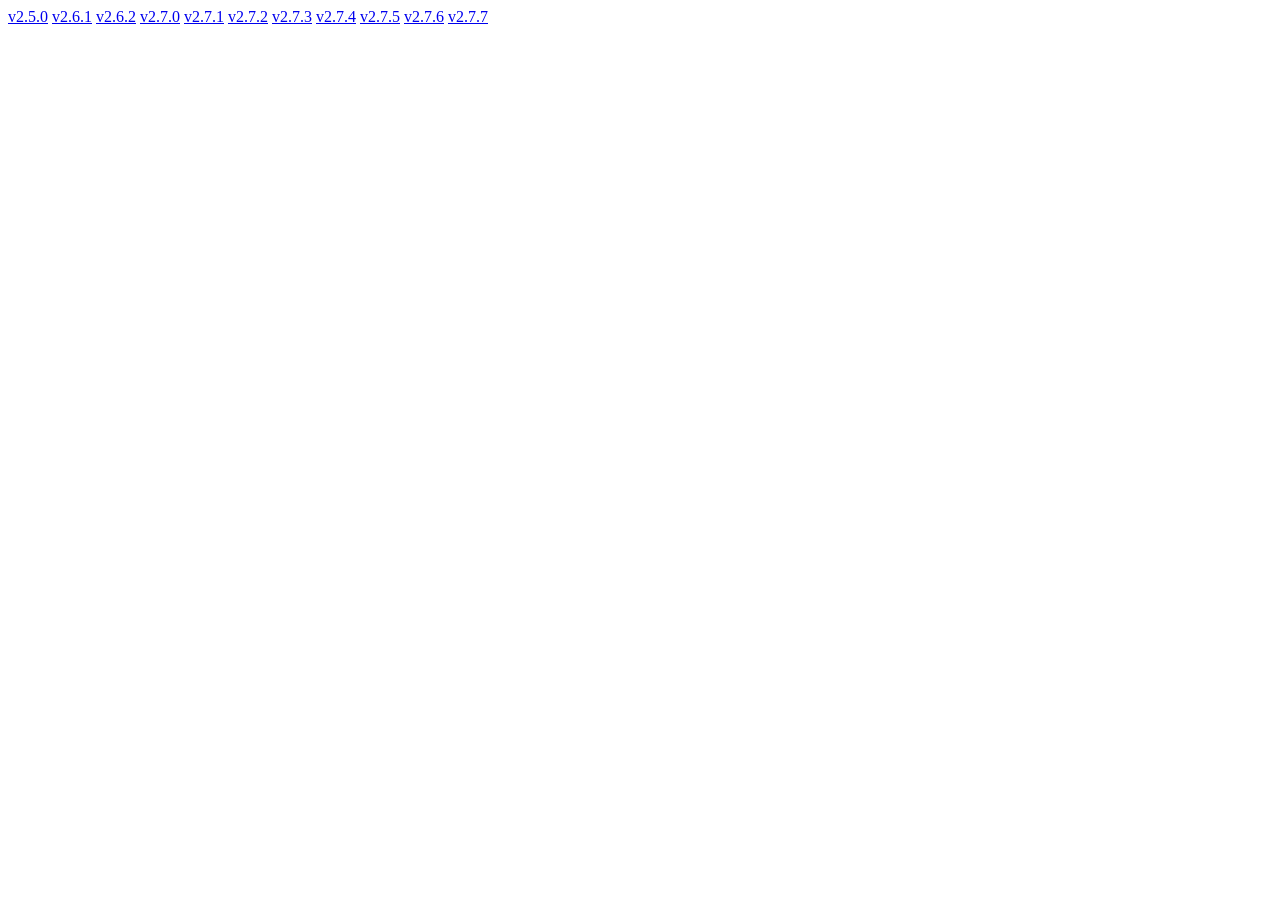
<file: index.html>
<!DOCTYPE html>

<a href='index-250.html'>v2.5.0</a>
<a href='index-261.html'>v2.6.1</a>
<a href='index-262.html'>v2.6.2</a>
<a href='index-270.html'>v2.7.0</a>
<a href='index-271.html'>v2.7.1</a>
<a href='index-272.html'>v2.7.2</a>
<a href='index-273.html'>v2.7.3</a>
<a href='index-274.html'>v2.7.4</a>
<a href='index-275.html'>v2.7.5</a>
<a href='index-276.html'>v2.7.6</a>
<a href='index-277.html'>v2.7.7</a>
</file>
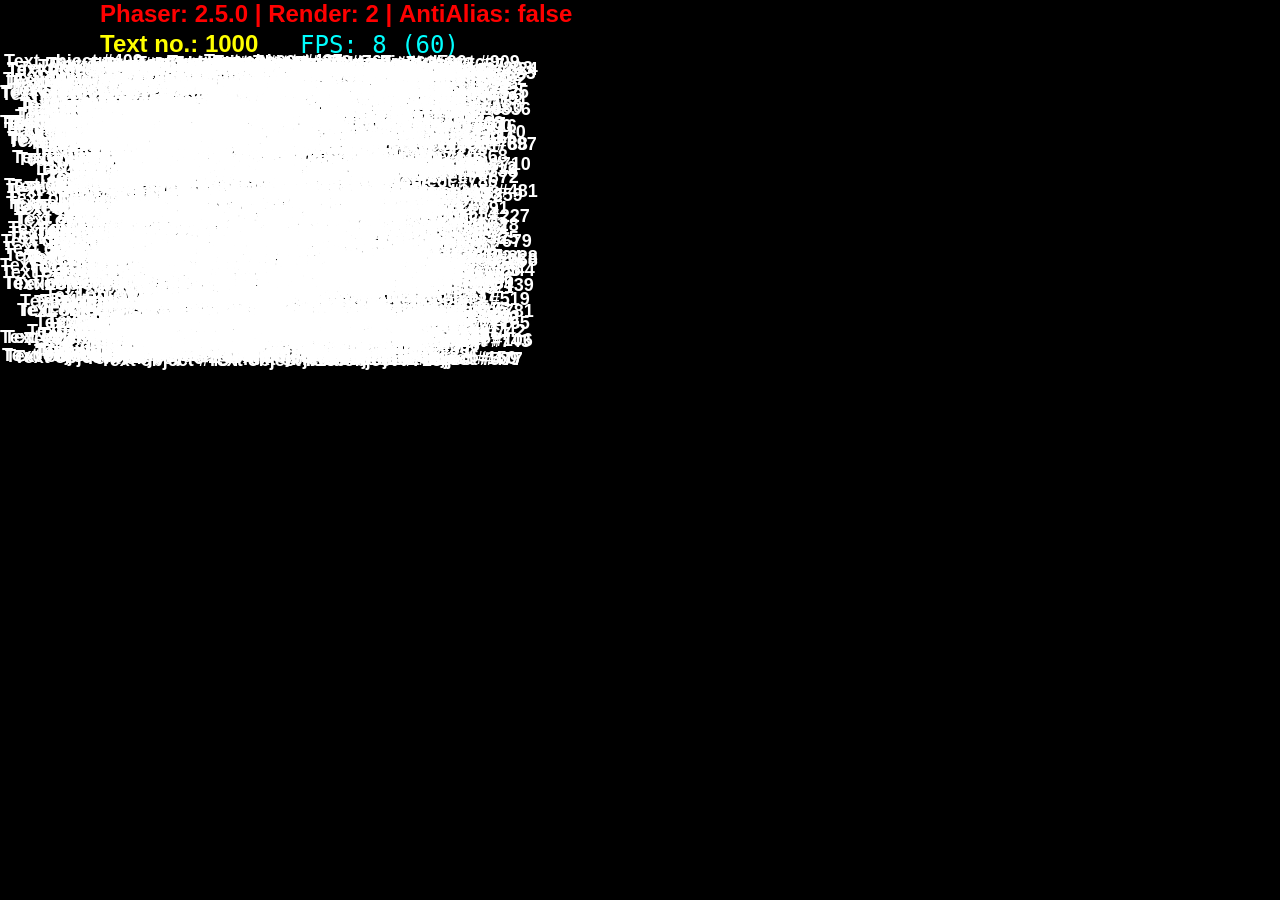
<file: index-250.html>
<!DOCTYPE html>
<html>
	<head>
		<title>Phaser Performance Test | 2.5.0</title>
		<meta charset="utf-8" />
		<meta name="viewport" content="width=device-width, initial-scale=1.0, user-scalable=no">
		<meta name="mobile-web-app-capable" content="yes">
		<meta name="apple-mobile-web-app-capable" content="yes">
		<link href="style.css" rel="stylesheet" type="text/css">
	</head>
	<body oncontextmenu="return false">
		<div id="phaser"></div>
		<script src="stats.min.js"></script>
		<script src="phaser/phaser.2.5.0.min.js"></script>
		<script src="game.js"></script>
	</body>
</html>
</file>
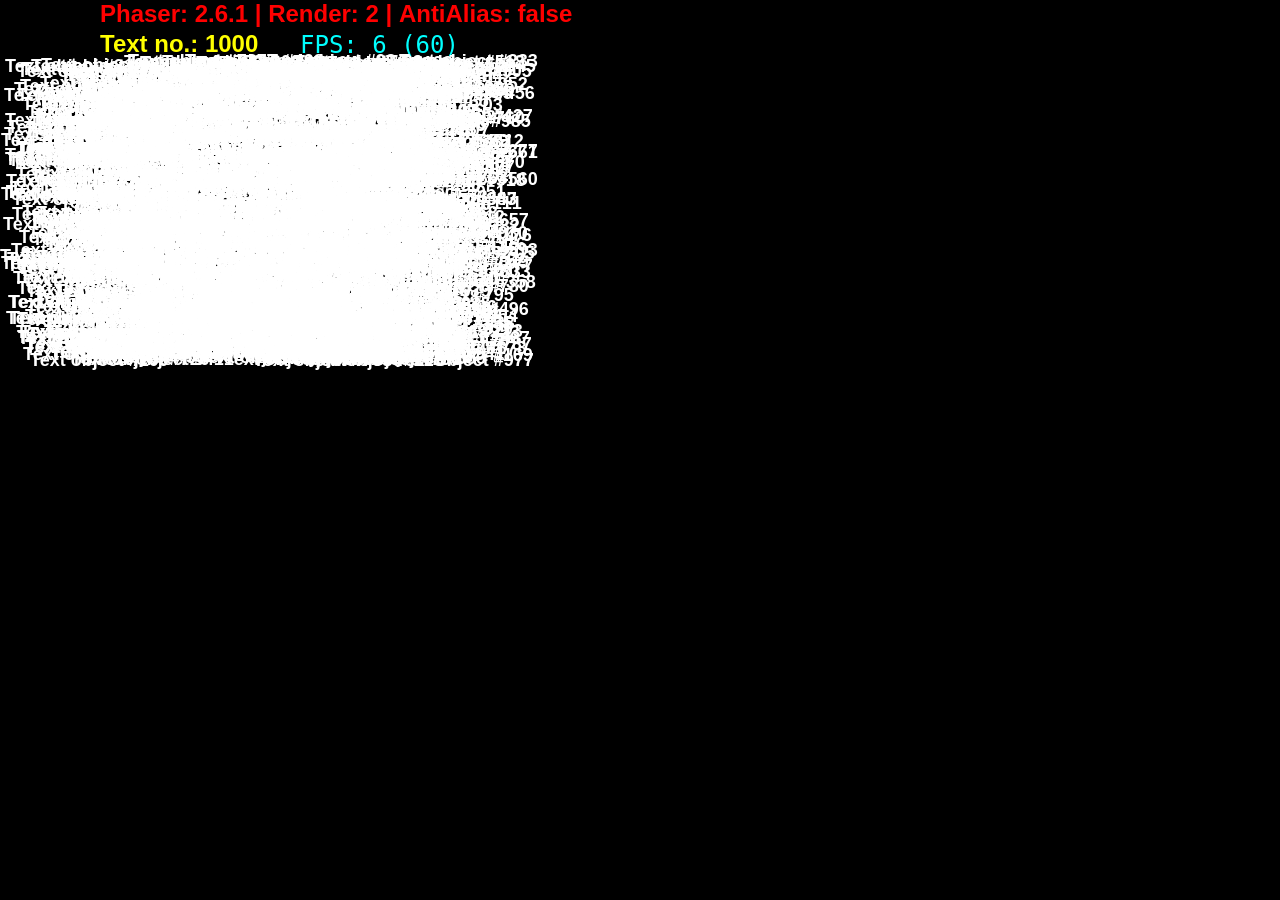
<file: index-261.html>
<!DOCTYPE html>
<html>
	<head>
		<title>Phaser Performance Test | 2.6.1</title>
		<meta charset="utf-8" />
		<meta name="viewport" content="width=device-width, initial-scale=1.0, user-scalable=no">
		<meta name="mobile-web-app-capable" content="yes">
		<meta name="apple-mobile-web-app-capable" content="yes">
		<link href="style.css" rel="stylesheet" type="text/css">
	</head>
	<body oncontextmenu="return false">
		<div id="phaser"></div>
		<script src="stats.min.js"></script>
		<script src="phaser/phaser.2.6.1.min.js"></script>
		<script src="game.js"></script>
	</body>
</html>
</file>
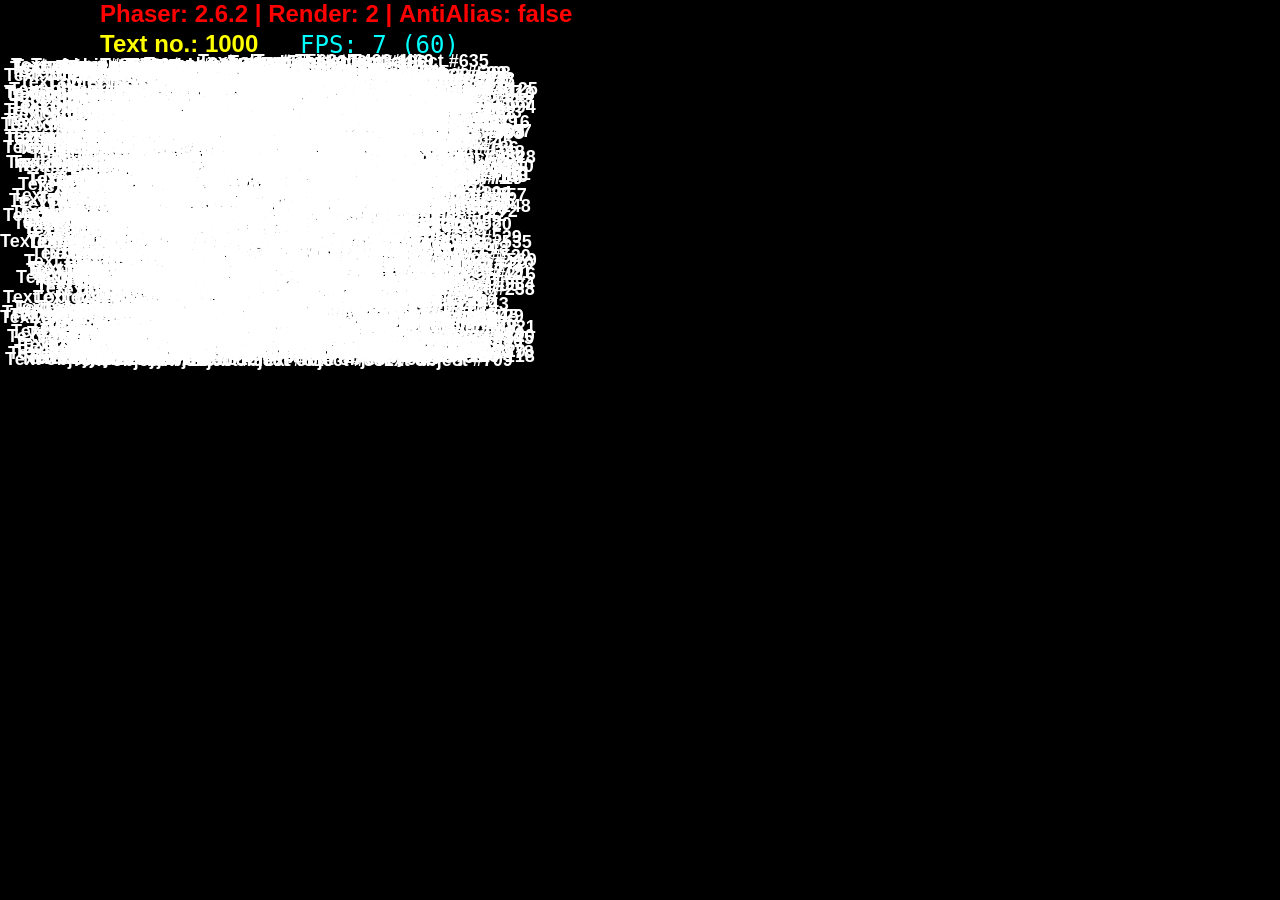
<file: index-262.html>
<!DOCTYPE html>
<html>
	<head>
		<title>Phaser Performance Test | 2.6.2</title>
		<meta charset="utf-8" />
		<meta name="viewport" content="width=device-width, initial-scale=1.0, user-scalable=no">
		<meta name="mobile-web-app-capable" content="yes">
		<meta name="apple-mobile-web-app-capable" content="yes">
		<link href="style.css" rel="stylesheet" type="text/css">
	</head>
	<body oncontextmenu="return false">
		<div id="phaser"></div>
		<script src="stats.min.js"></script>
		<script src="phaser/phaser.2.6.2.min.js"></script>
		<script src="game.js"></script>
	</body>
</html>
</file>
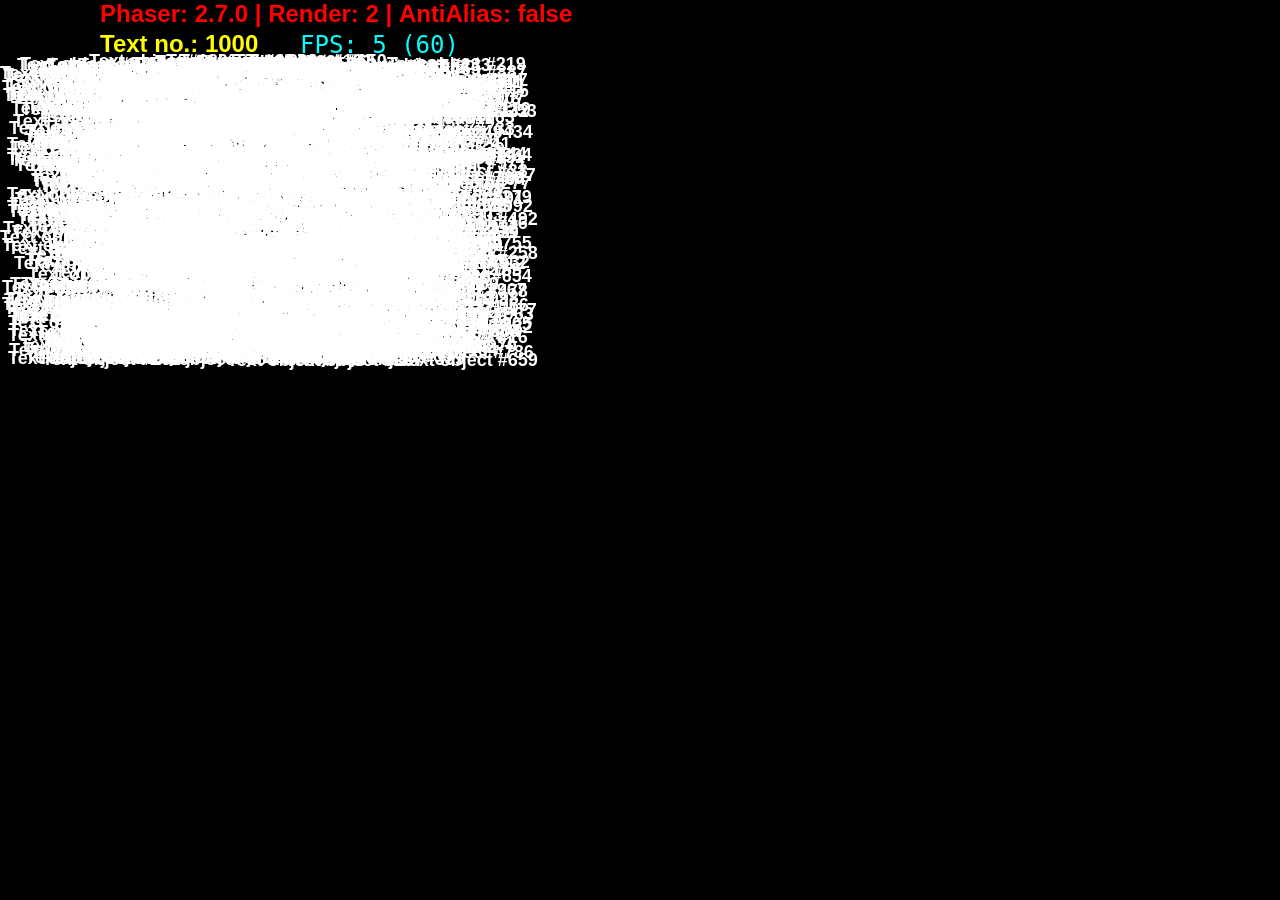
<file: index-270.html>
<!DOCTYPE html>
<html>
	<head>
		<title>Phaser Performance Test | 2.7.0</title>
		<meta charset="utf-8" />
		<meta name="viewport" content="width=device-width, initial-scale=1.0, user-scalable=no">
		<meta name="mobile-web-app-capable" content="yes">
		<meta name="apple-mobile-web-app-capable" content="yes">
		<link href="style.css" rel="stylesheet" type="text/css">
	</head>
	<body oncontextmenu="return false">
		<div id="phaser"></div>
		<script src="stats.min.js"></script>
		<script src="phaser/phaser.2.7.0.min.js"></script>
		<script src="game.js"></script>
	</body>
</html>
</file>
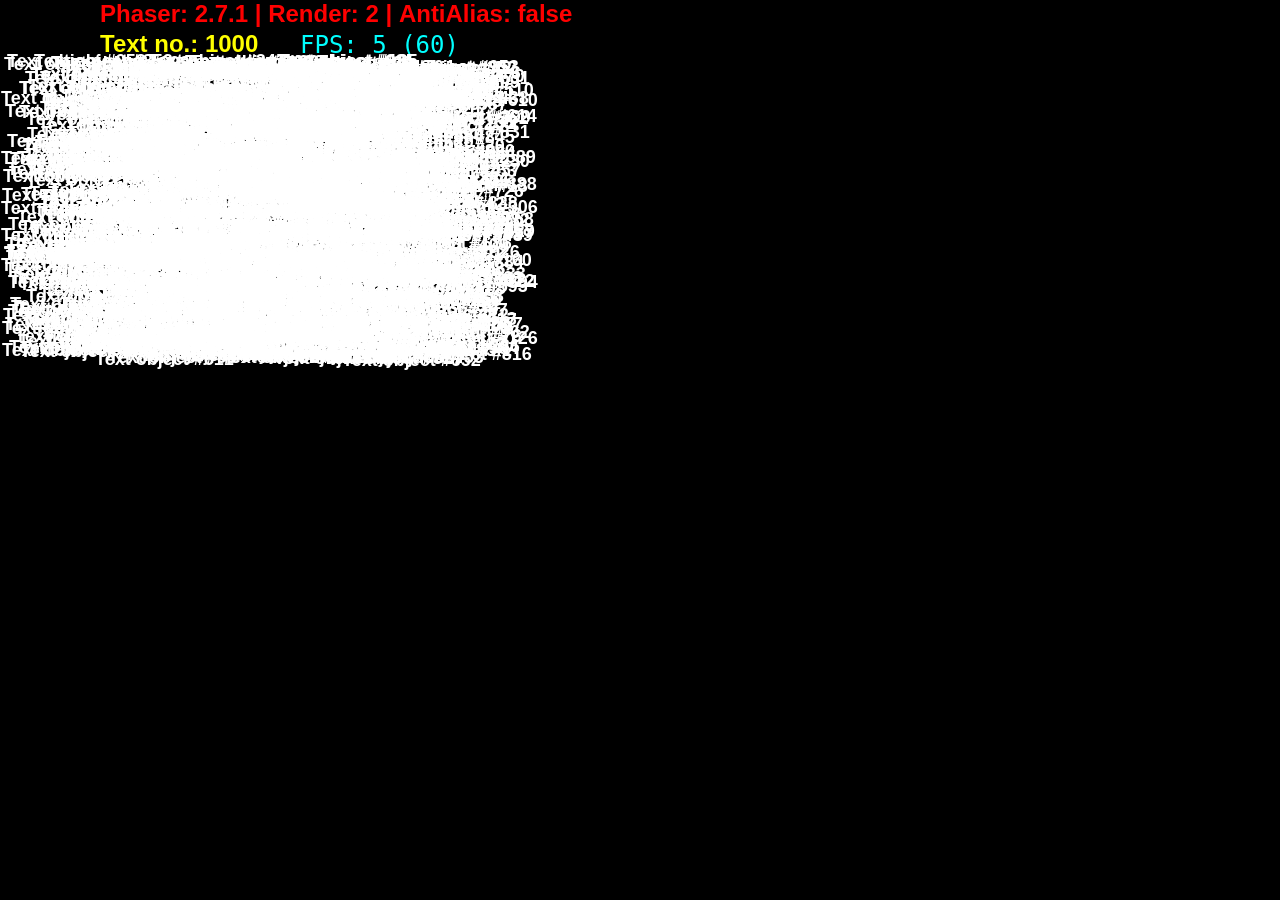
<file: index-271.html>
<!DOCTYPE html>
<html>
	<head>
		<title>Phaser Performance Test | 2.7.1</title>
		<meta charset="utf-8" />
		<meta name="viewport" content="width=device-width, initial-scale=1.0, user-scalable=no">
		<meta name="mobile-web-app-capable" content="yes">
		<meta name="apple-mobile-web-app-capable" content="yes">
		<link href="style.css" rel="stylesheet" type="text/css">
	</head>
	<body oncontextmenu="return false">
		<div id="phaser"></div>
		<script src="stats.min.js"></script>
		<script src="phaser/phaser.2.7.1.min.js"></script>
		<script src="game.js"></script>
	</body>
</html>
</file>
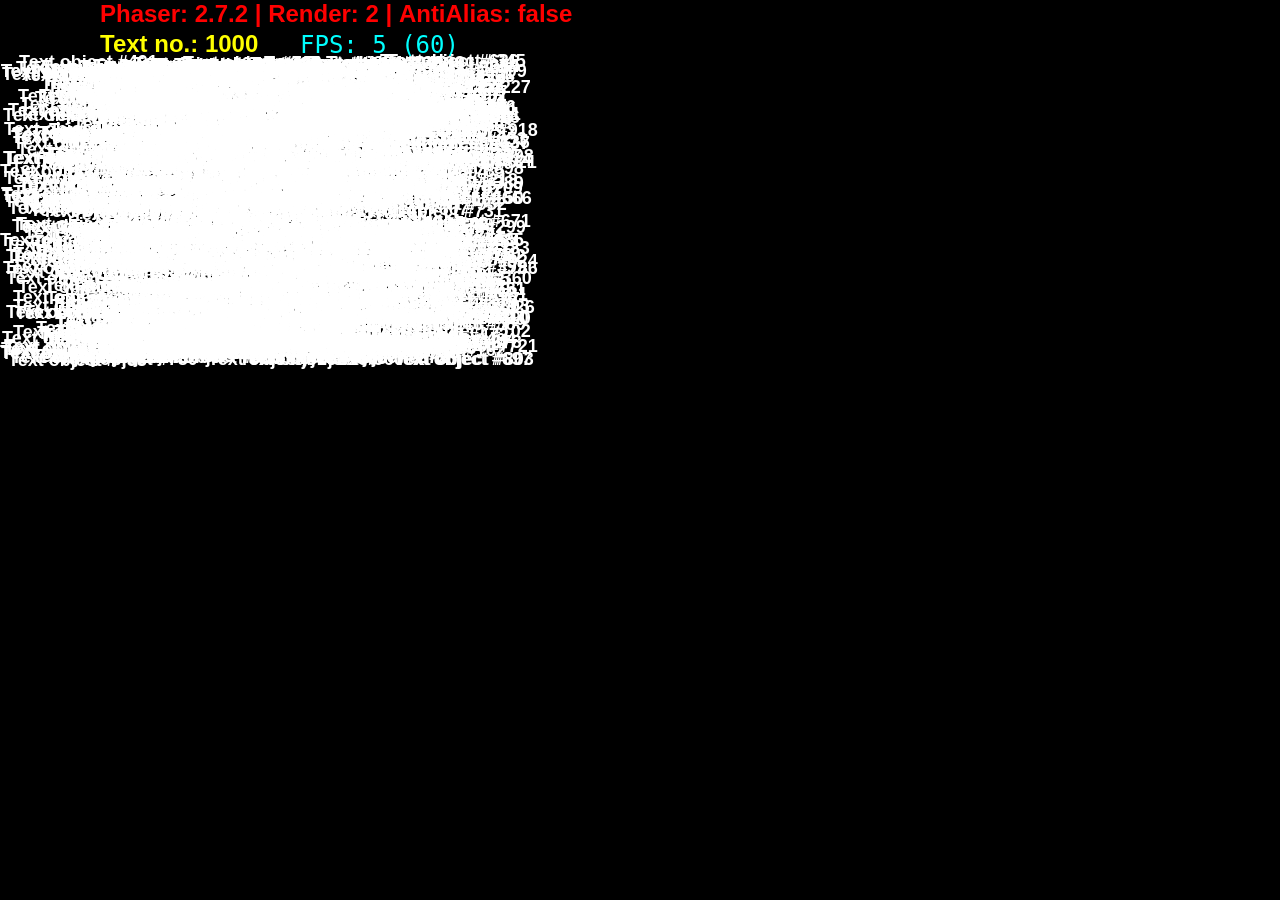
<file: index-272.html>
<!DOCTYPE html>
<html>
	<head>
		<title>Phaser Performance Test | 2.7.2</title>
		<meta charset="utf-8" />
		<meta name="viewport" content="width=device-width, initial-scale=1.0, user-scalable=no">
		<meta name="mobile-web-app-capable" content="yes">
		<meta name="apple-mobile-web-app-capable" content="yes">
		<link href="style.css" rel="stylesheet" type="text/css">
	</head>
	<body oncontextmenu="return false">
		<div id="phaser"></div>
		<script src="stats.min.js"></script>
		<script src="phaser/phaser.2.7.2.min.js"></script>
		<script src="game.js"></script>
	</body>
</html>
</file>
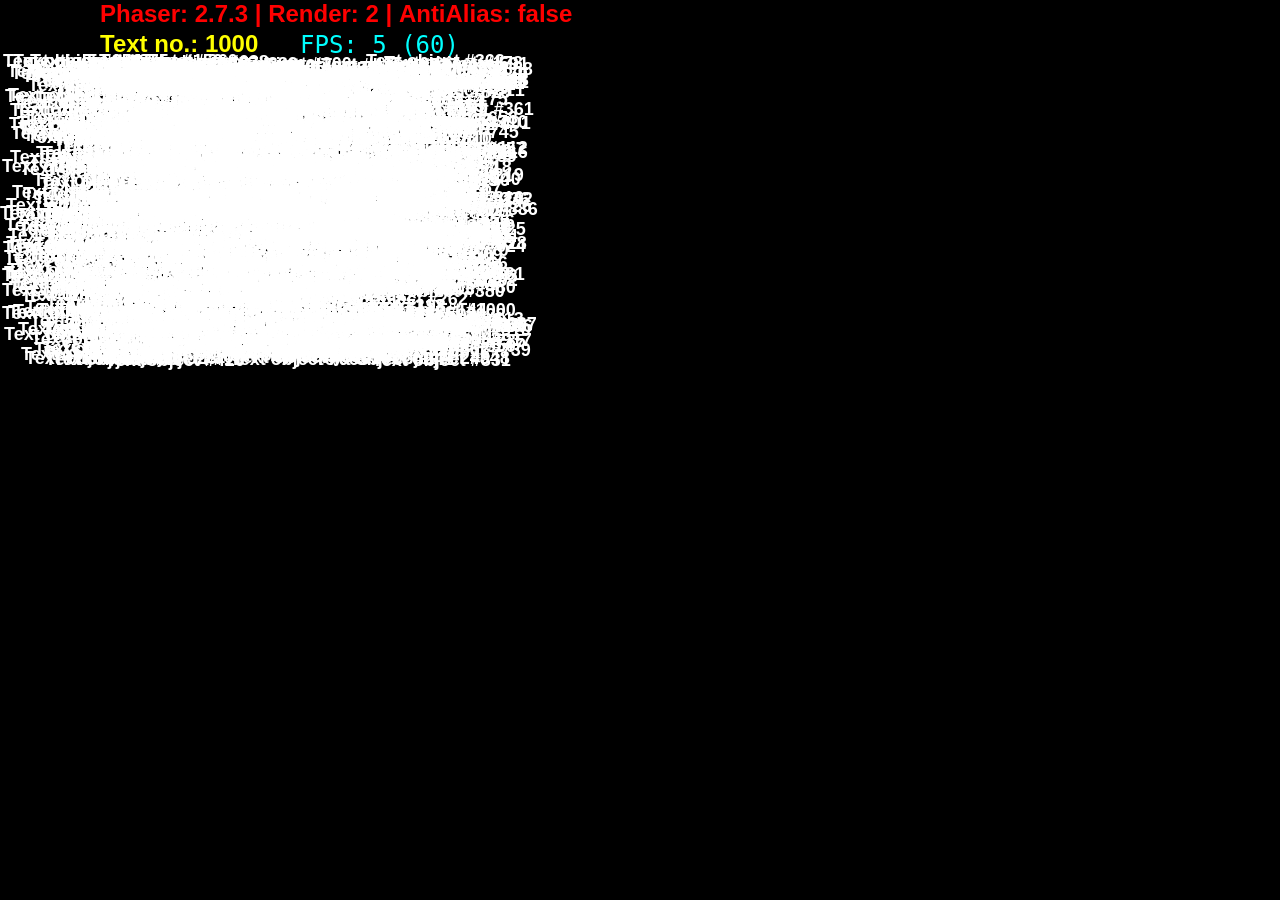
<file: index-273.html>
<!DOCTYPE html>
<html>
	<head>
		<title>Phaser Performance Test | 2.7.3</title>
		<meta charset="utf-8" />
		<meta name="viewport" content="width=device-width, initial-scale=1.0, user-scalable=no">
		<meta name="mobile-web-app-capable" content="yes">
		<meta name="apple-mobile-web-app-capable" content="yes">
		<link href="style.css" rel="stylesheet" type="text/css">
	</head>
	<body oncontextmenu="return false">
		<div id="phaser"></div>
		<script src="stats.min.js"></script>
		<script src="phaser/phaser.2.7.3.min.js"></script>
		<script src="game.js"></script>
	</body>
</html>
</file>
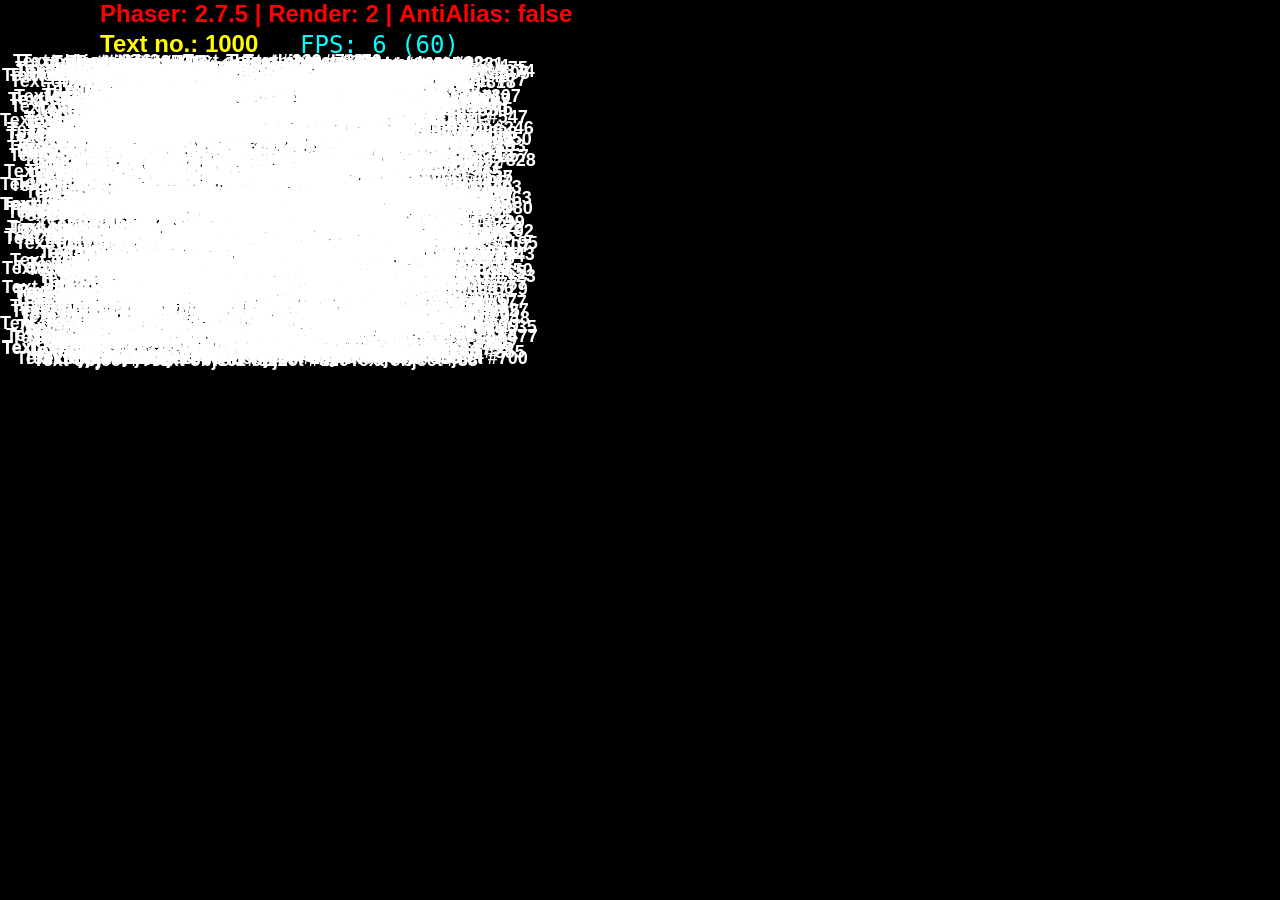
<file: index-275.html>
<!DOCTYPE html>
<html>
	<head>
		<title>Phaser Performance Test | 2.7.5</title>
		<meta charset="utf-8" />
		<meta name="viewport" content="width=device-width, initial-scale=1.0, user-scalable=no">
		<meta name="mobile-web-app-capable" content="yes">
		<meta name="apple-mobile-web-app-capable" content="yes">
		<link href="style.css" rel="stylesheet" type="text/css">
	</head>
	<body oncontextmenu="return false">
		<div id="phaser"></div>
		<script src="stats.min.js"></script>
		<script src="phaser/phaser.2.7.5.min.js"></script>
		<script src="game.js"></script>
	</body>
</html>
</file>
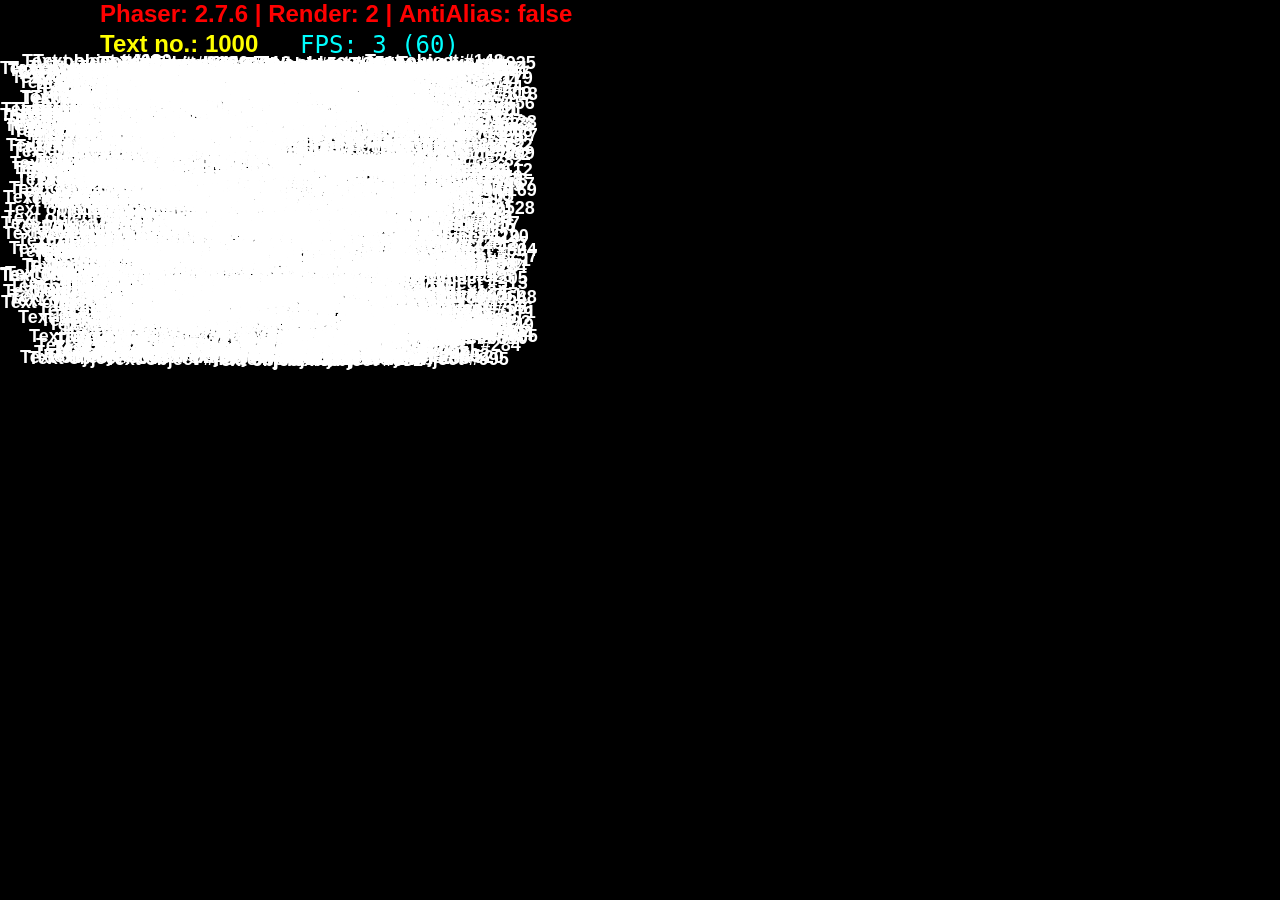
<file: index-276.html>
<!DOCTYPE html>
<html>
	<head>
		<title>Phaser Performance Test | 2.7.6</title>
		<meta charset="utf-8" />
		<meta name="viewport" content="width=device-width, initial-scale=1.0, user-scalable=no">
		<meta name="mobile-web-app-capable" content="yes">
		<meta name="apple-mobile-web-app-capable" content="yes">
		<link href="style.css" rel="stylesheet" type="text/css">
	</head>
	<body oncontextmenu="return false">
		<div id="phaser"></div>
		<script src="stats.min.js"></script>
		<script src="phaser/phaser.2.7.6.min.js"></script>
		<script src="game.js"></script>
	</body>
</html>
</file>
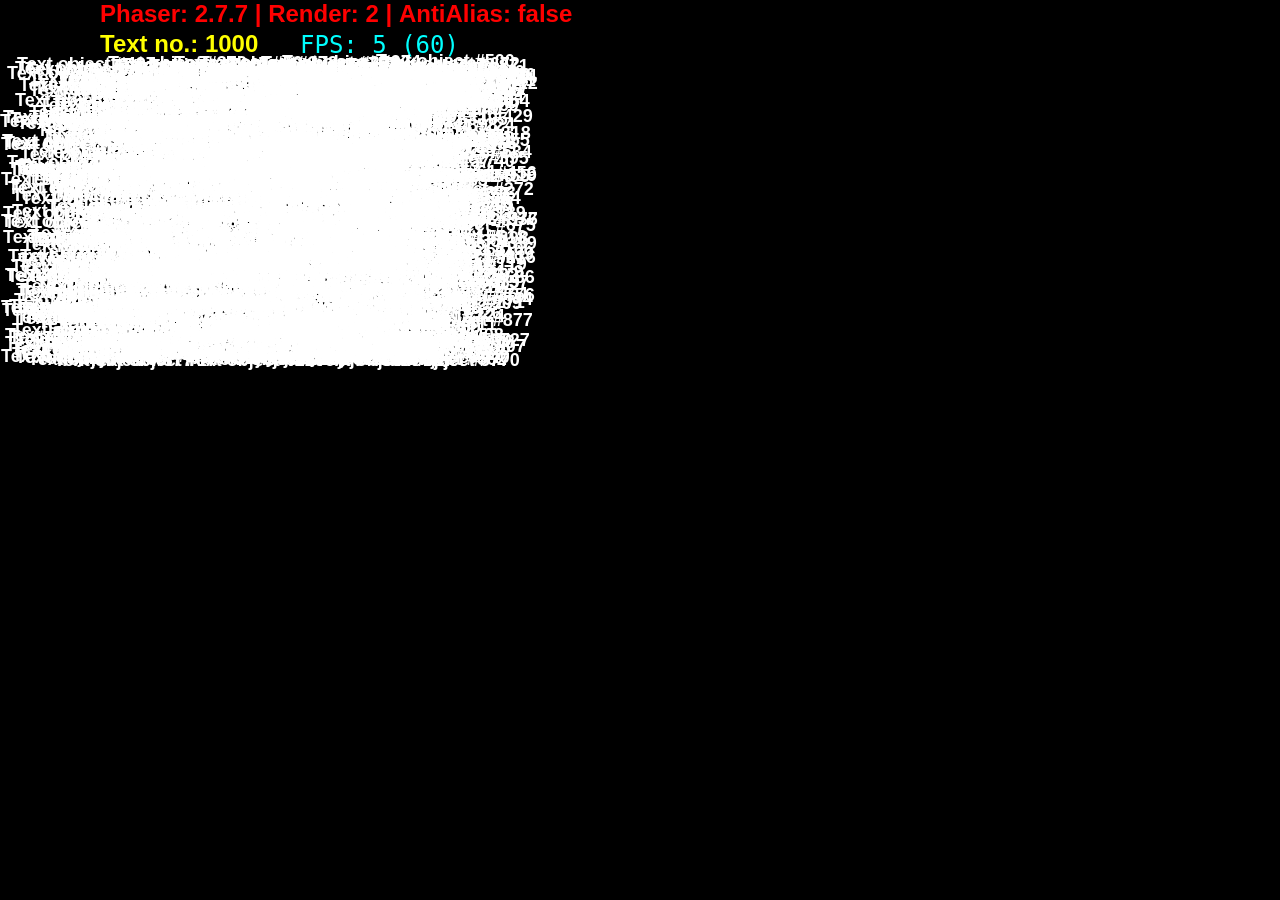
<file: index-277.html>
<!DOCTYPE html>
<html>
	<head>
		<title>Phaser Performance Test | 2.7.7</title>
		<meta charset="utf-8" />
		<meta name="viewport" content="width=device-width, initial-scale=1.0, user-scalable=no">
		<meta name="mobile-web-app-capable" content="yes">
		<meta name="apple-mobile-web-app-capable" content="yes">
		<link href="style.css" rel="stylesheet" type="text/css">
	</head>
	<body oncontextmenu="return false">
		<div id="phaser"></div>
		<script src="stats.min.js"></script>
		<script src="phaser/phaser.2.7.7.min.js"></script>
		<script src="game.js"></script>
	</body>
</html>
</file>
<file: style.css>
body {
				background-color: #000;
				margin: 0;
				overflow: hidden;
				-webkit-touch-callout: none;
				-webkit-user-select: none;
				-khtml-user-select: none;
				-moz-user-select: none;
				-ms-user-select: none;
				user-select: none;
			}

			#phaser {
				background-color: #000;
				left: 0;
				position: absolute;
				top: 0;
			}

			#phaser #stats {
				left: 10px;
				position: absolute;
				top: 10px;
			}
</file>
